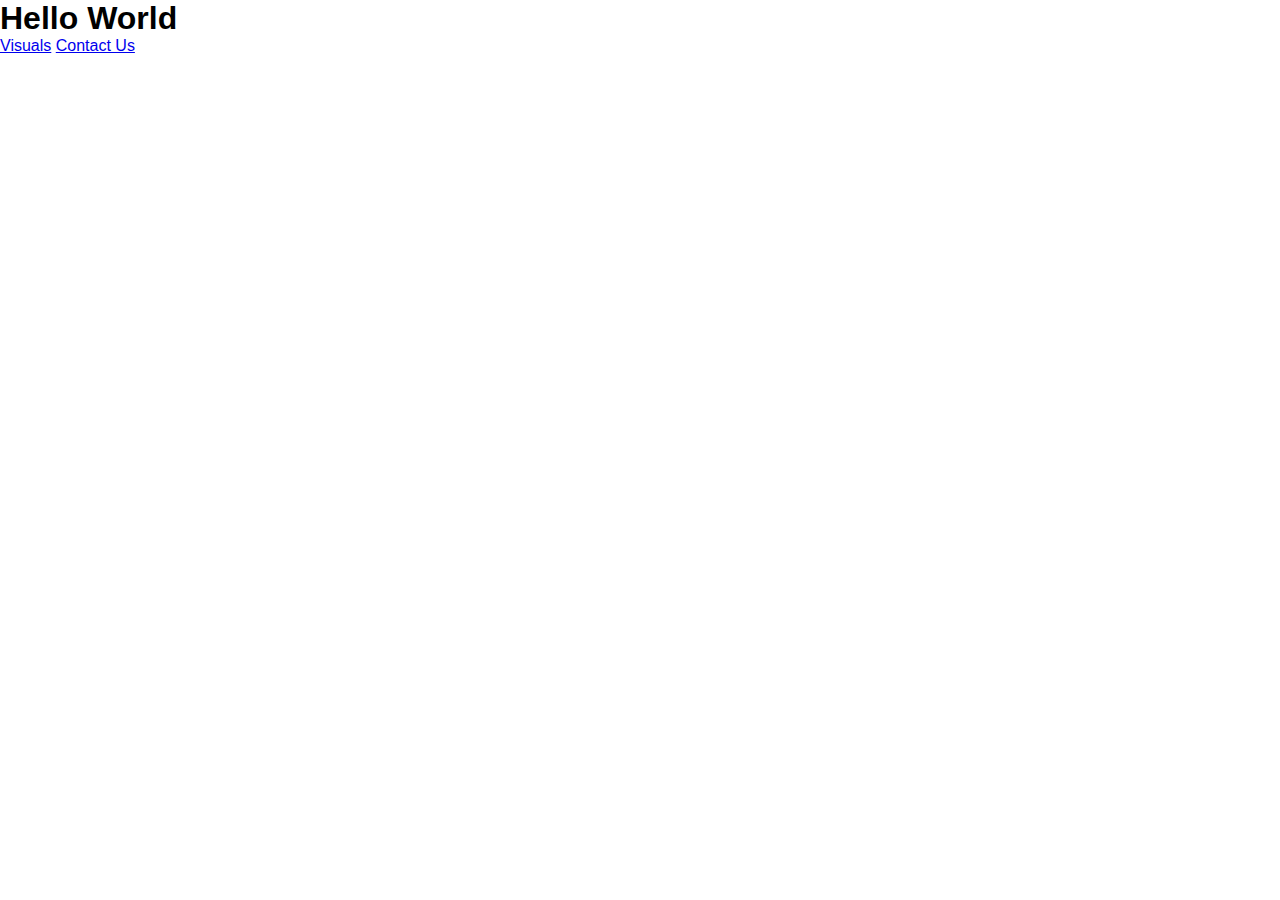
<file: andrew/templates/index.html>
<!DOCTYPE html>
<html lang="en">
<head>
    <meta charset="UTF-8">
    <meta name="viewport" content="width=device-width, initial-scale=1.0">
    <link rel="stylesheet" href="/static/css/main.css">
    <title>MBTI Prediction</title>
</head>
<body>
    <h1> Hello World </h1>
    <a href="/visuals">Visuals</a>
    <a href="/contact">Contact Us</a>

    <script src="/static/js/app.js"></script>
</body>
</html>
</file>
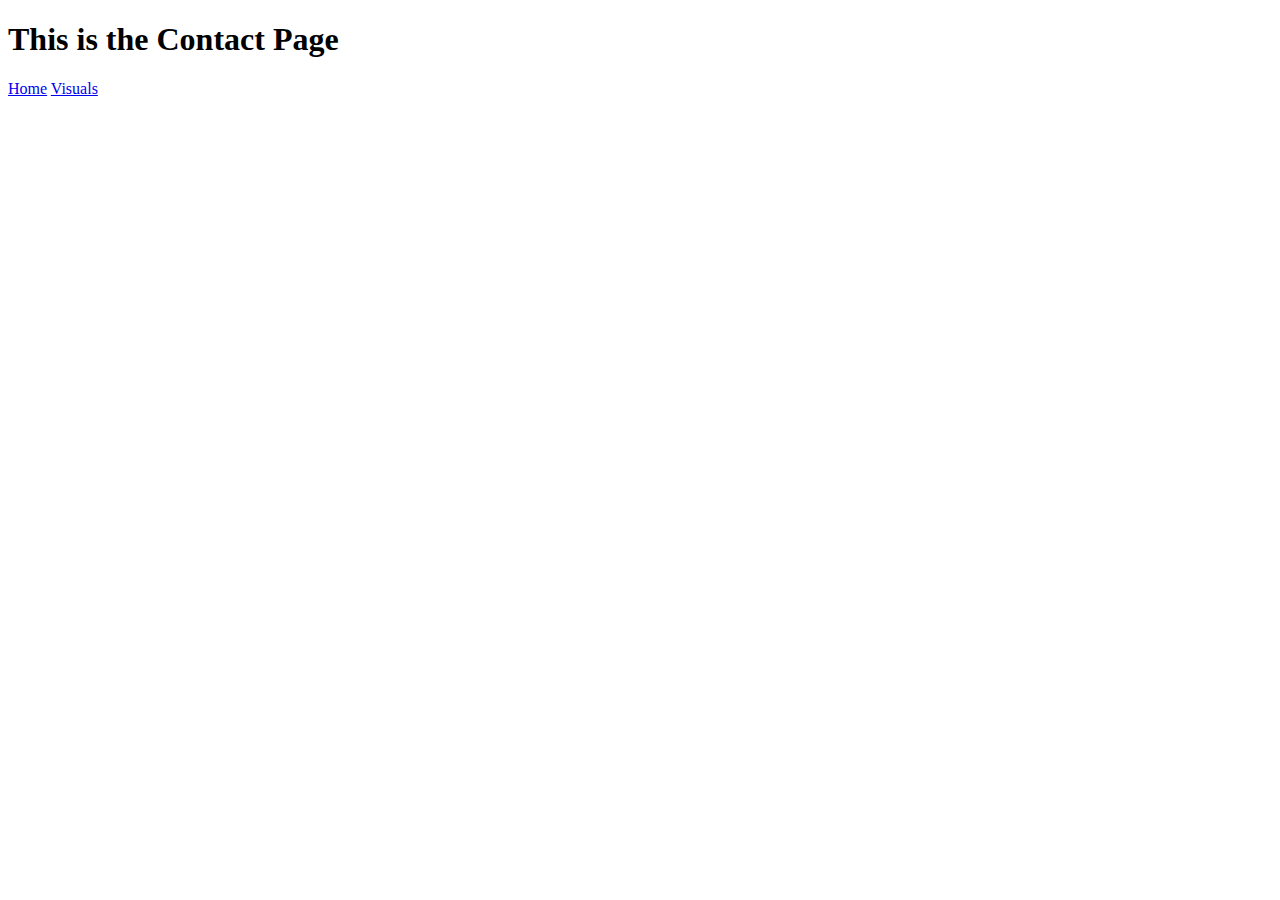
<file: andrew/templates/contact.html>
<!DOCTYPE html>
<html lang="en">
<head>
    <meta charset="UTF-8">
    <meta name="viewport" content="width=device-width, initial-scale=1.0">
    <link rel="stylesheet" href="/static/css/contacts.css">
    <title>Contact Us</title>
</head>
<body>
    <h1>This is the Contact Page</h1>
    <a href="/homepage">Home</a>
    <a href="/visuals">Visuals</a>
</body>
</html>
</file>
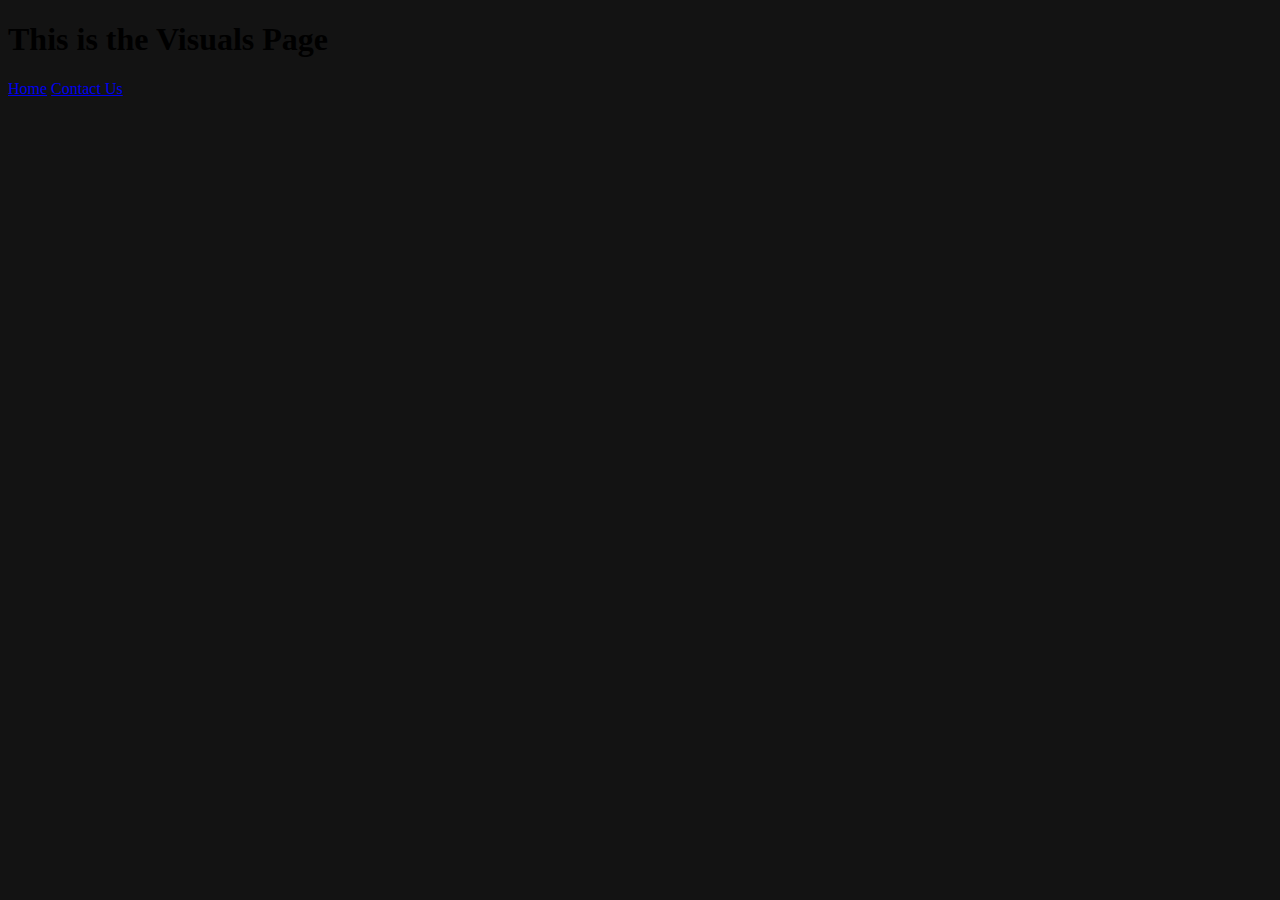
<file: andrew/templates/visuals.html>
<!DOCTYPE html>
<html lang="en">
<head>
    <meta charset="UTF-8">
    <meta name="viewport" content="width=device-width, initial-scale=1.0">
    <link rel="stylesheet" href="/static/css/visuals.css">
    <title>Visualizations</title>
</head>
<body>
    <h1> This is the Visuals Page </h1>
    <a href="/homepage">Home</a>
    <a href="/contact">Contact Us</a>
</body>
</html>
</file>
<file: static/css/main.css>
* {
    box-sizing: border-box;
    margin: 0;
    padding: 0;
    font-family: 'Kumbh Sans', sans-serif;
}

/* classes */
.navbar {
    background-color: #131313;
    height: 80px;
    display: flex;
    justify-content: center;
    align-items: center;
    font-size: 1.2rem;
    position: sticky;
    top: 0;
    z-index: 999;
}

.navbar-container {
    display: flex;
    justify-content: space-between;
    height: 80px;
    z-index: 1;
    width: 100%;
    max-width: 1300px;
    margin: 0 auto;
    padding: 0 50px;
}

.fa-gem {
    margin-right: 0.5rem;
}

.navbar-menu {
    display: flex;
    align-items: center;
    list-style: none;
    text-align: center;
}

.navbar-item {
    height: 80px;
}

.navbar-links {
    color: #fff;
    display: flex;
    align-items: center;
    justify-content: center;
    text-decoration: none;
    padding: 0 1rem;
    height: 100%;
}

/* special */
.navbar-links:hover {
    color: #f77062;
    transition: all 0.3s ease;
}

/* intro section */

.main {
    background-color: #141414;
}

.main-container {
    display: grid;
    grid-template-columns: 1fr 1fr;
    align-items: center;
    justify-self: center;
    margin: 0 auto;
    height: 90vh;
    background-color: #131313;
    z-index: 1;
    width: 100%;
    max-width: 2000px;
    padding: 0 50px;
}

.main-content {
    color: #fff;
    width: 100%;
}

.main-img-container {
    width: 450;
    height: 550;
}

.main-content h1 {
    font-size: 4rem;
    background-color: #ff8177;
    background-image: linear-gradient(to top, #ff0844 0%, #ffb199 100%);
    background-size: 100%;
    -webkit-background-clip: text;
    -moz-background-clip: text;
    -webkit-text-fill-color: transparent;
    -moz-text-fill-color: transparent;
}

.main-content h2 {
    font-size: 4rem;
    margin-top: 10px;
    background-color: #ff8177;
    background-image: linear-gradient(to top, #b721ff 0%, #21d4fd 100%);
    background-size: 100%;
    -webkit-background-clip: text;
    -moz-background-clip: text;
    -webkit-text-fill-color: transparent;
    -moz-text-fill-color: transparent;
}

.main-content p {
    margin-top: 1rem;
    font-size: 18px;
    font-weight: 500;
}

.main-btn {
    font-size: 1rem;
    background-image: linear-gradient(to top, #f77062 0%, #fe5196 100%);
    padding: 14px 32px;
    border: none;
    border-radius: 4px;
    color: #fff;
    margin-top: 2rem;
    cursor: pointer;
    position: relative;
    transition: all 0.35s;
    outline: none;
}

.main-btn a {
    position: relative;
    z-index: 2;
    color: #fff;
    text-decoration: none;
}

.main-btn:after{
    position: absolute;
    content: '';
    top: 0;
    left: 0;
    width: 0;
    height: 100%;
    background: #4837ff;
    transition: all 0.35s;
    border-radius: 4px;
}

.main-btn:hover {
    color: #fff;
}

.main-btn:hover:after{
    width: 100%;
}

.main-img-container {
    text-align: center;
}

/* mbti inputs */
.user-inputs {
    background-color: #131313;
    display: flex;
    flex-direction: column;
    align-items: center;
    justify-content: center;
    height: 150vh;
}

.user-inputs h1 {
    background-color: #ff8177;
    background-image: linear-gradient(to right, 
    #ff8177 0%, 
    #ff867a 0%,
    #ff8c7f 21%,
    #f99185 52%,
    #cf556c 78%,
    #b12a5b 100%);
    background-size: 100%;
    margin-bottom: 5rem;
    font-size: 2.5rem;
    -webkit-background-clip: text;
    -moz-background-clip: text;
    -webkit-text-fill-color: transparent;
    -moz-text-fill-color: transparent;
}

/* ids */
#navbar-logo {
    background-color: #ff8177;
    background-image: linear-gradient(to top, #ff0844 0%, #ffb199 100%);
    background-size: 100%;
    -webkit-background-clip: text;
    -moz-background-clip: text;
    -webkit-text-fill-color: transparent;
    -moz-text-fill-color: transparent;
    display: flex;
    align-items: center;
    cursor: pointer;
    text-decoration: none;
    font-size: 2rem;
}

#main-img {
    height: 50%;
    width: 50%;
}

.form-submit {
    margin-top: 25px;
}

.form-predicition {
    margin-top: 25px;
    color: #fff;
}

.form-label {
    color: #fff;
}

#dropdown {
    background-color: #131313;
    display: flex;
    flex-direction: column;
    align-items: center;
    justify-content: center;
    height: 100vh;
}
/* media queries */
@media screen and (max-width: 960px) {

    .main-container {
        display: grid;
        grid-template-columns: auto;
        align-items: center;
        justify-self: center;
        width: 100%;
        margin: 0 auto;
        height: 90vh;
    }

    .main-content {
        text-align: center;
        margin-bottom: 4rem;
    }

    .main-content h1 {
        font-size: 2.5rem;
        margin-top: 2rem;
    }

    .main-content h2 {
        font-size: 3rem;
    }

    .main-content p {
        margin-top: 1rem;
        font-size: 1.5rem;
    }
}

@media screen and (max-width: 480px) {
    .main-content h1 {
        font-size: 2rem;
        margin-top: 3rem;
    }

    .main-content h2 {
        font-size: 2rem;
    }

    .main-content p {
        margin-top: 2rem;
        font-size: 1.5rem;
    }

    .main-btn {
        padding: 12px 36px;
        margin: 2.5rem 0;
    }
}

/* media querries */
@media screen and (max-width: 960px) {
    .navbar-container {
        display: flex;
        justify-content: space-between;
        height: 80px;
        z-index: 1;
        width: 100%;
        max-width: 1300px;
        padding: 0;
    }

    .navbar-menu {
        display: grid;
        grid-template-columns: auto;
        margin: 0;
        width: 100%;
        position: absolute;
        top: -1000px;
        opacity: 1;
        transition: all 0.5s ease;
        height: 50vh;
        z-index: -1;
    }

    .navbar-menu.active {
        background-color: #131313;
        top: 100%;
        opacity: 1;
        transition: all 0.5s ease;
        z-index: 99;
        height: 50vh;
        font-size: 1.6rem;
    }

    .navbar-toggle .bar {
        width: 25px;
        height: 3px;
        margin: 5px auto;
        transition: all 0.3s ease-in-out;
        background-color: #fff;
    }

    .navbar-item {
        width: 100%;
    }

    .navbar-links {
        text-align: center;
        padding: 2rem;
        width: 100%;
        display: table;
    }

    .navbar-toggle .bar {
        display: block;
        cursor: pointer;
    }
    
    /* ids */
    #navbar-logo {
        padding: 25px;
    }

    #mobile-menu {
        position: absolute;
        top: 20%;
        right: 5%;
        transform: translate(5%, 20%);
    }

    #mobile-menu.is-active .bar:nth-child(2) {
        opacity: 0;
    }

    #mobile-menu.is-active .bar:nth-child(1) {
        transform: translateY(8px) rotate(45deg);
    }

    #mobile-menu.is-active .bar:nth-child(3) {
        transform: translateY(-8px) rotate(-45deg);
    }

}
</file>
<file: static/css/contacts.css>
.services {
    background-color: #131313;
    display: flex;
    flex-direction: column;
    align-items: center;
    justify-content: center;
    height: 100vh;
}

.services h1 {
    background-color: #ff8177;
    background-image: linear-gradient(to right, 
    #ff8177 0%, 
    #ff867a 0%,
    #ff8c7f 21%,
    #f99185 52%,
    #cf556c 78%,
    #b12a5b 100%);
    background-size: 100%;
    margin-bottom: 5rem;
    font-size: 2.5rem;
    -webkit-background-clip: text;
    -moz-background-clip: text;
    -webkit-text-fill-color: transparent;
    -moz-text-fill-color: transparent;
}

.services-container {
    display: flex;
    justify-content: center;
    flex-wrap: wrap;
}

.services-card {
    margin: 1rem;
    height: 525px;
    width: 400px;
    border-radius: 4px;
    background-image: linear-gradient(to bottom, rgba(0,0,0,0) 0%, rgba(17,17,17,0.6) 100%), url('/static/images/AZ.png');
    background-size: cover;
    position: relative;
    color: #fff;
}

.services-card:nth-child(2) {
    background-image: linear-gradient(to bottom, rgba(0,0,0,0) 0%, rgba(17,17,17,0.6) 100%), url('/static/images/MR.png');
}

.services-card:nth-child(3) {
    background-image: linear-gradient(to bottom, rgba(0,0,0,0) 0%, rgba(17,17,17,0.6) 100%), url('/static/images/KR.png');
}

.services h2 {
    position: absolute;
    top: 350px;
    left: 30px;
}

.services-card p {
    position: absolute;
    top: 400px;
    left: 30px;
}

.services-card button {
    color: #fff;
    padding: 10px 20px;
    border: none;
    outline: none;
    border-radius: 4px;
    background: #f77062;
    position: absolute;
    top: 440px;
    left: 30px;
    font-size: 1rem;
    cursor: pointer;
}

.services-card:hover {
    transform: scale(1.075);
    transition: 0.2s ease-in;
    cursor: pointer;
}

.bio-links {
    text-decoration: none;
    color: #fff;
}

.bio-links:hover {
    text-decoration: underline;
}

@media screen and (max-width: 960px) {

    .services {
        height: 1600px;
    }

    .services h1 {
        font-size: 2rem;
        margin-top: 12rem;
    }

    .user-inputs {
        height: 1600px;
    }

    .user-inputs h1 {
        font-size: 2rem;
        margin-top: 12rem;
    }
}

@media screen and (max-width: 480px) {

    .services {
        height: 1400px;
    }

    .services h1 {
        font-size: 1.2rem;
    }

    .services-card {
        width: 300px;
    }

    .user-inputs {
        height: 1400px;
    }

    .user-inputs h1 {
        font-size: 1.2rem;
    }
}
</file>
<file: static/css/visuals.css>
body {
    background-color: #131313;
}

.container {
    display: grid;
    grid-template-columns: 1fr 1fr;
    margin-top: 25px;
    padding: 75px;
}
  
.visual-item-wrapper {
    position: relative;
}
  
.visual-img-bg {
    background-size: cover;
    background-position: center;
    background-repeat: no-repeat;
    height: 550px;
    width: 95%;
}

.image-blur {
    transition: 1s;
    filter: brightness(10%);
  }

.img-text-wrapper:hover .subtitle {
    color: lightseagreen;
    font-weight: 600;
}

.img-text-wrapper .subtitle {
    transition: 1s;
    color: transparent;
    font-weight: 600;
}

.img-title {
    padding: 4px;
    margin: 4px;
    text-align: center;
}

.img-text-wrapper .img-title{
    transition: 1s;
    color: transparent;
    font-weight: 600;
}

.img-text-wrapper:hover #title {
    color: lightseagreen;
    font-weight: 600;
}

#title {
    text-decoration: none;
    color: white;
    font-size: 24px;
}

.container-2 {
    display: grid;
    grid-template-columns: 1fr 1fr;
    margin-top: 25px;
    padding: 75px;
}

.visual-img-bg2 {
    background-size: cover;
    background-position: center;
    background-repeat: no-repeat;
    height: 750px;
    width: 95%;
}
</file>
